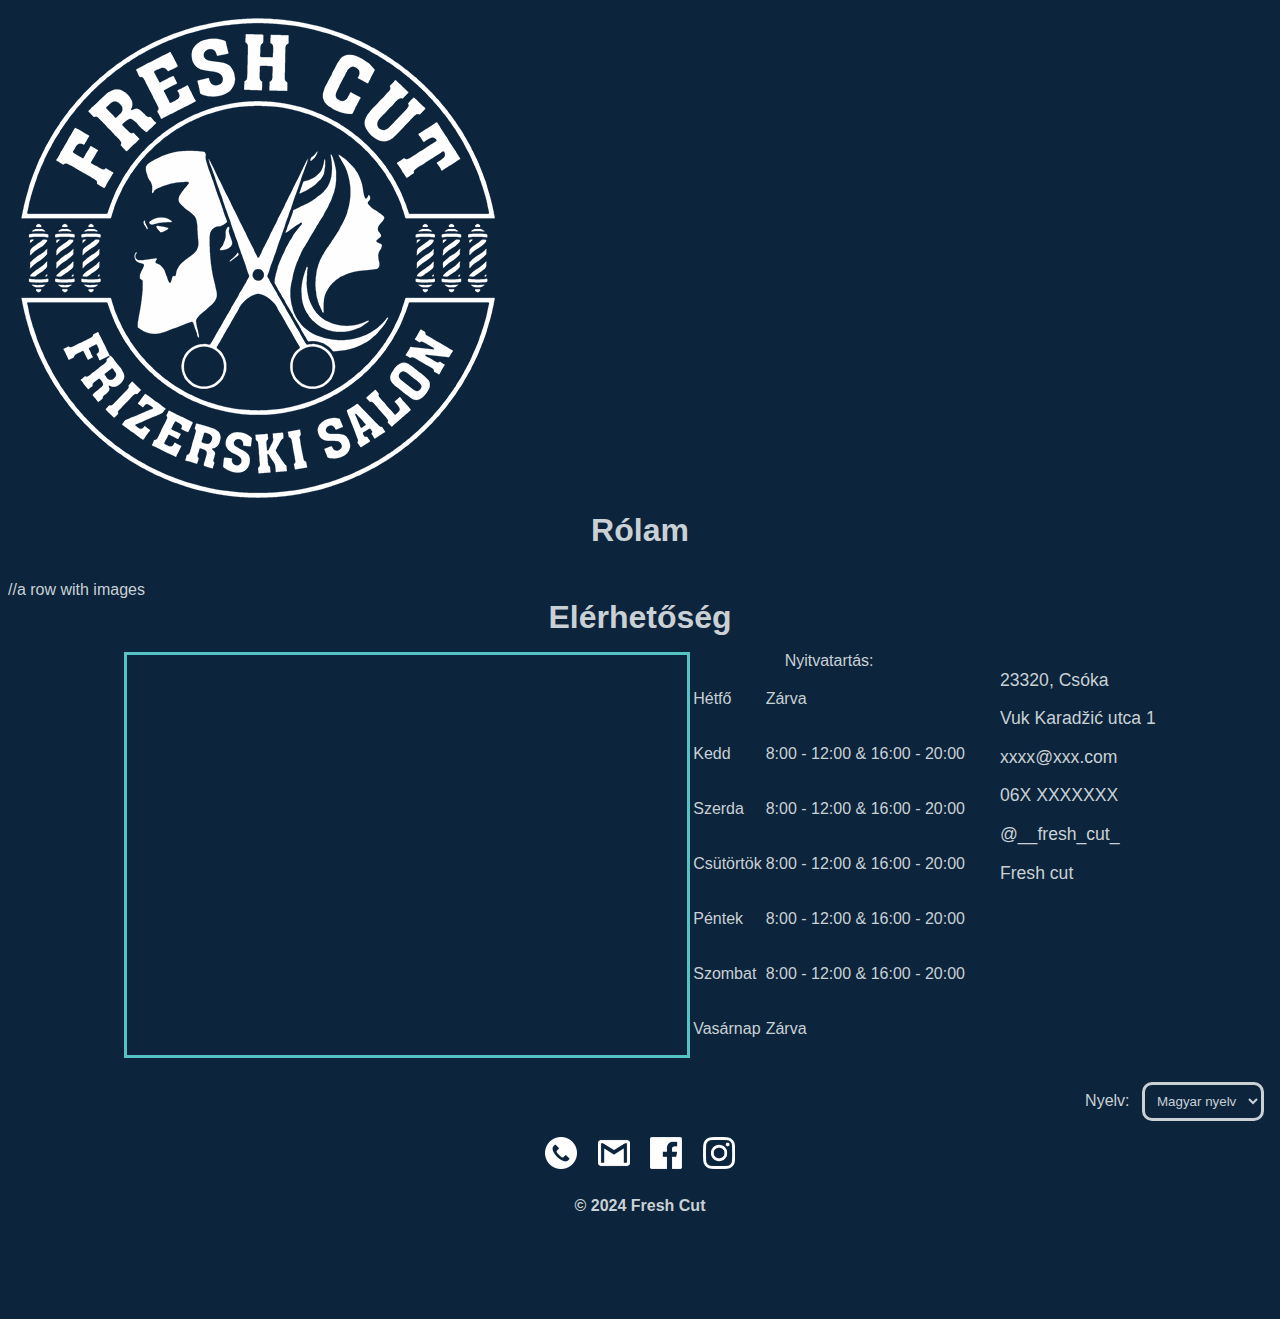
<file: index.html>
<!doctype html>
<html lang="hu-HU">
<head>
    <meta charset="UTF-8"/>
    <meta name="description" content="Fresh cut"/>
    <meta
            name="keywords"
            content="Fresh cut, Fresh, Cut, Barber, Ivan, Ilijin, Ivan Ilijin, Ilijin Ivan"
    />
    <meta name="author" content="Andor Balo"/>
    <meta name="viewport" content="width=device-width, initial-scale=1.0"/>
    <title>Fresh Cut</title>
    <link rel="stylesheet" href="./styles/style.css">
    <link rel="icon" type="image/x-icon" href="./resources/favicon.png">
    <script src="./js/main.js"></script>
</head>
<body>
<div class="nav">
    <div class="nav-logo">
        <img src="./resources/logos/fresh_cut-logo.png" alt="Fresh cut logo" title="Fresh cut"/>
    </div>
    <div class="nav-menu">

    </div>
</div>
<div class="content">
    <div class="aboutme" id="aboutme">
        <h1 class="content-header" id="aboutme-header">Rólam</h1>
        <div class="flexbox aboutme-items">
        </div>
    </div>
    <div class="pictures" id="pictures">
        //a row with images
    </div>
    <div class="contact" id="contact">
        <h1 class="content-header" id="contact-header">Elérhetőség</h1>
        <div class="flexbox contact-items">
            <iframe class="maps"
                    src="https://www.google.com/maps/embed?pb=!1m18!1m12!1m3!1d2774.5588380315726!2d20.1546176768712!3d45.940116471085844!2m3!1f0!2f0!3f0!3m2!1i1024!2i768!4f13.1!3m3!1m2!1s0x4744c10003a19e1f%3A0x26296325d1a4d646!2sFrizerski%20salon%20%22Fresh%20Cut%22!5e0!3m2!1shu!2shu!4v1729687705128!5m2!1shu!2shu"
                    allowfullscreen="" loading="lazy" referrerpolicy="no-referrer-when-downgrade"></iframe>
            <table class="" id="open-hours">
                <caption id="opening">Nyitvatartás:</caption>
                <tr>
                   <td id="monday">Hétfő</td>
                   <td class="closed">Zárva</td>
                </tr>
                <tr>
                    <td id="tuesday">Kedd</td>
                    <td>8:00 - 12:00 & 16:00 - 20:00</td>
                </tr>
                <tr>
                    <td id="wednesday">Szerda</td>
                    <td>8:00 - 12:00 & 16:00 - 20:00</td>
                </tr>
                <tr>
                    <td id="thursday">Csütörtök</td>
                    <td>8:00 - 12:00 & 16:00 - 20:00</td>
                </tr>
                <tr>
                    <td id="friday">Péntek</td>
                    <td>8:00 - 12:00 & 16:00 - 20:00</td>
                </tr>
                <tr>
                    <td id="saturday">Szombat</td>
                    <td>8:00 - 12:00 & 16:00 - 20:00</td>
                </tr>
                <tr>
                    <td id="sunday">Vasárnap</td>
                    <td class="closed">Zárva</td>
                </tr>
            </table>
            <div class="contact-information" id="contact-information">
                <p id="address-first-line"> 23320, Csóka</p>
                <p id="address-second-line"> Vuk Karadžić utca 1</p>
                <p id="mail">xxxx@xxx.com</p>
                <p id="number">06X XXXXXXX</p>
                <p id="cont-insta">@__fresh_cut_</p>
                <p id="cont-fb">Fresh cut</p>
            </div>
        </div>
    </div>
</div>
<div class="footer">
    <div class="footer-language-change">
        <label for="content-language" id="content-language-label">Nyelv:</label>
        <select class="footer-selector" id="content-language" name="cars">
            <option id="hu-HU" value="hu-HU">Magyar nyelv</option>
            <option id="sr-SR" value="sr-SR">Szerb nyelv</option>
        </select>
    </div>
    <div class="footer-logos">
        <img src="./resources/logos/phone-logo.png" alt="Hívás" title="Foglalj időpontot hívásban! 06XXXXXXXX" class="button footer-logo" id="footer-call-us"/>
        <img src="./resources/logos/mail-logo.png" alt="E-mail" title="Keress E-mailben!" class="footer-logo" id="button footer-mail-us"/>
        <img src="./resources/logos/facebook-logo.png" alt="Facebook" title="Keress Facebookon!" class="button footer-logo" id="footer-facebook"/>
        <img src="./resources/logos/instagram-logo.png" alt="Instagram" title="Keress Instagramon!" class="button footer-logo" id="footer-instagram"/>
    </div>
    <div class="footer-content">
        <p>&copy 2024 Fresh Cut</p>
    </div>
</div>
</body>
</html>
</file>
<file: styles/style.css>
:root{
    --black: #1E1C1E;
    --dark-blue: #0C243C;
    --light-blue: #55C2C3;
    --dark-gray: #7E8C9C;
    --light-gray: #C9D1D5;
    --white: #F3F5F0
}

body{
    background-color: var(--dark-blue);
    font-family: Arial, serif;
    color: var(--light-gray);
}

.content-header{
    width: 100%;
    text-align: center;
    margin: auto;
}

.flexbox{
    display: flex;
    flex-wrap: wrap;
    padding: 1rem;
    justify-content: center;
}

.maps{
    border: 3px solid var(--light-blue);
    width: 35rem;
    height: 25rem;
}

.contact-information{
    text-align: left;
    font-size: 110%;
    padding-left: 2rem;
}

.footer{
    margin: auto;
    text-align: center;
    padding-bottom: 5rem;
}

.footer-language-change{
    text-align: right;
    margin: 0.5rem;
}

.footer-selector{
    padding: 0.5rem;
    background-color: var(--dark-blue);
    margin-left: 0.5rem;
    color: var(--light-gray);
    border: 3px solid var(--light-gray);
    border-radius: 10px;
}

.footer-logo{
    width: 2rem;
    height: 2rem;
    margin: 0.5rem;
}

.footer-content > p{
    margin: 1rem;
    font-weight: bold;
}
</file>
